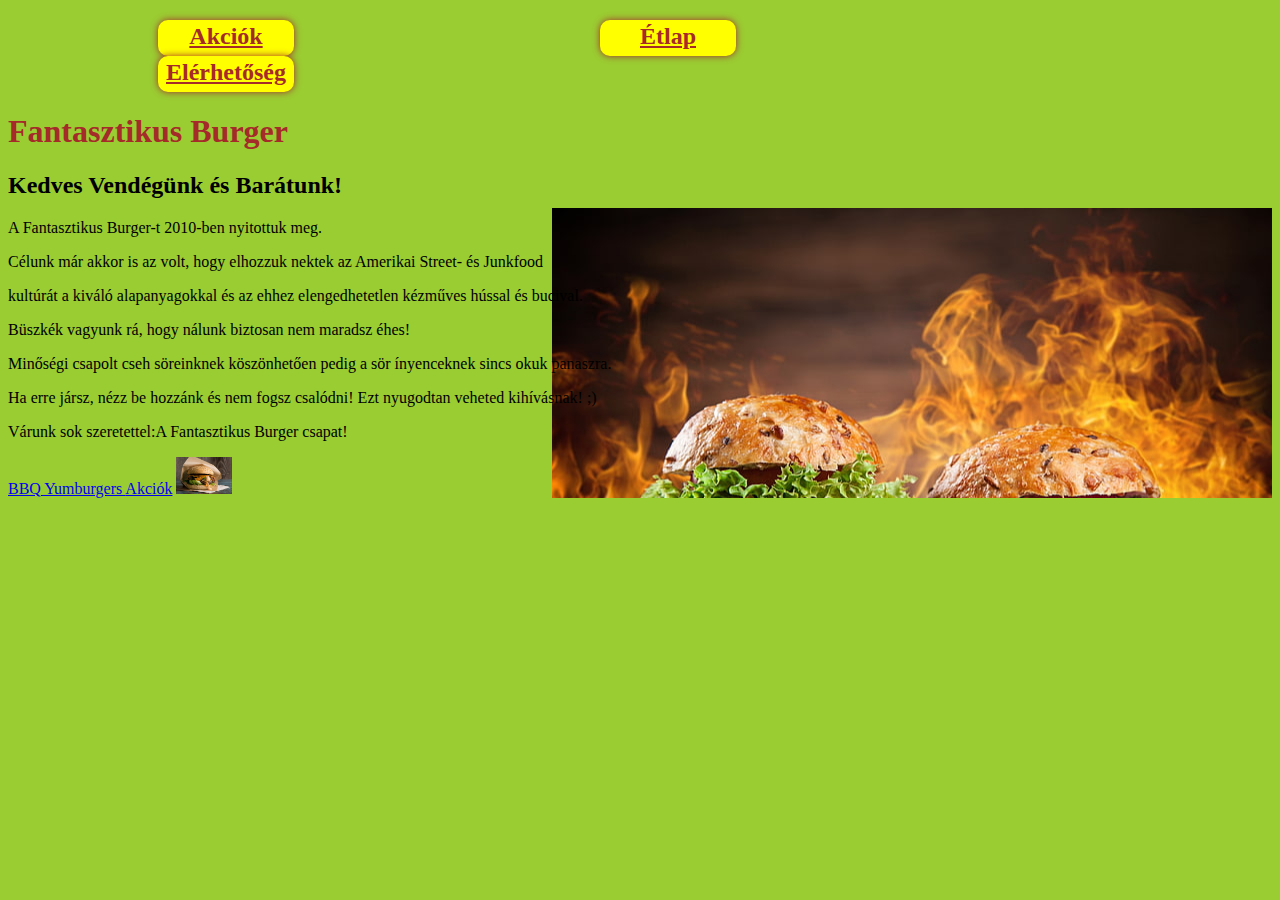
<file: index.html>
<!DOCTYPE html>
<html lang="en">

<head>
    <meta charset="UTF-8">
    <meta name="viewport" content="width=device-width, initial-scale=1.0">
    <title>Egy szuper oldal</title>
    <link rel="stylesheet" href="css/style.css">
    <style>
        body {
          background-image: url(/img/back.jpg);
          background-repeat: no-repeat;
          background-position: right;
         background-attachment: fixed;
          
        }
        </style>
</head>

<body>

    <h2>
        <a class="ez" href="/pages/Akciók.html">Akciók</a>
        <a class="ez" href="/pages/Étlap.html">Étlap</a>
        <a class="ez" href="/Elérhetőség.html">Elérhetőség</a>
    </h2>

    <h1>Fantasztikus Burger</h1>
    

    <h2>Kedves Vendégünk és Barátunk!</h2>
    <p>A Fantasztikus Burger-t 2010-ben nyitottuk meg. </p> 
  <p> Célunk már akkor is az volt, hogy elhozzuk nektek az Amerikai Street- és Junkfood </p>
  <p>  kultúrát a kiváló alapanyagokkal és az ehhez elengedhetetlen kézműves hússal és bucival. </p>
    <p>Büszkék vagyunk rá, hogy nálunk biztosan nem maradsz éhes! </p>
     <p>   Minőségi csapolt cseh söreinknek köszönhetően pedig a sör ínyenceknek sincs okuk panaszra.</p> 
<p>Ha erre jársz, nézz be hozzánk és nem fogsz csalódni! Ezt nyugodtan veheted kihívásnak! ;)</p>
<p>Várunk sok szeretettel:A Fantasztikus Burger csapat!</p>



    <a href="https://www.tasteofhome.com/recipes/bbq-yumburgers/">
        BBQ Yumburgers
    </a>
    <a href="pages/Akciók.html">Akciók</a>
    <a target="blank" href="https://www.tasteofhome.com/recipes/bbq-yumburgers/">
        <img width="56" src="img/hamburger.jpg" alt="tasty burger">
    </a>





</body>

</html>
</file>
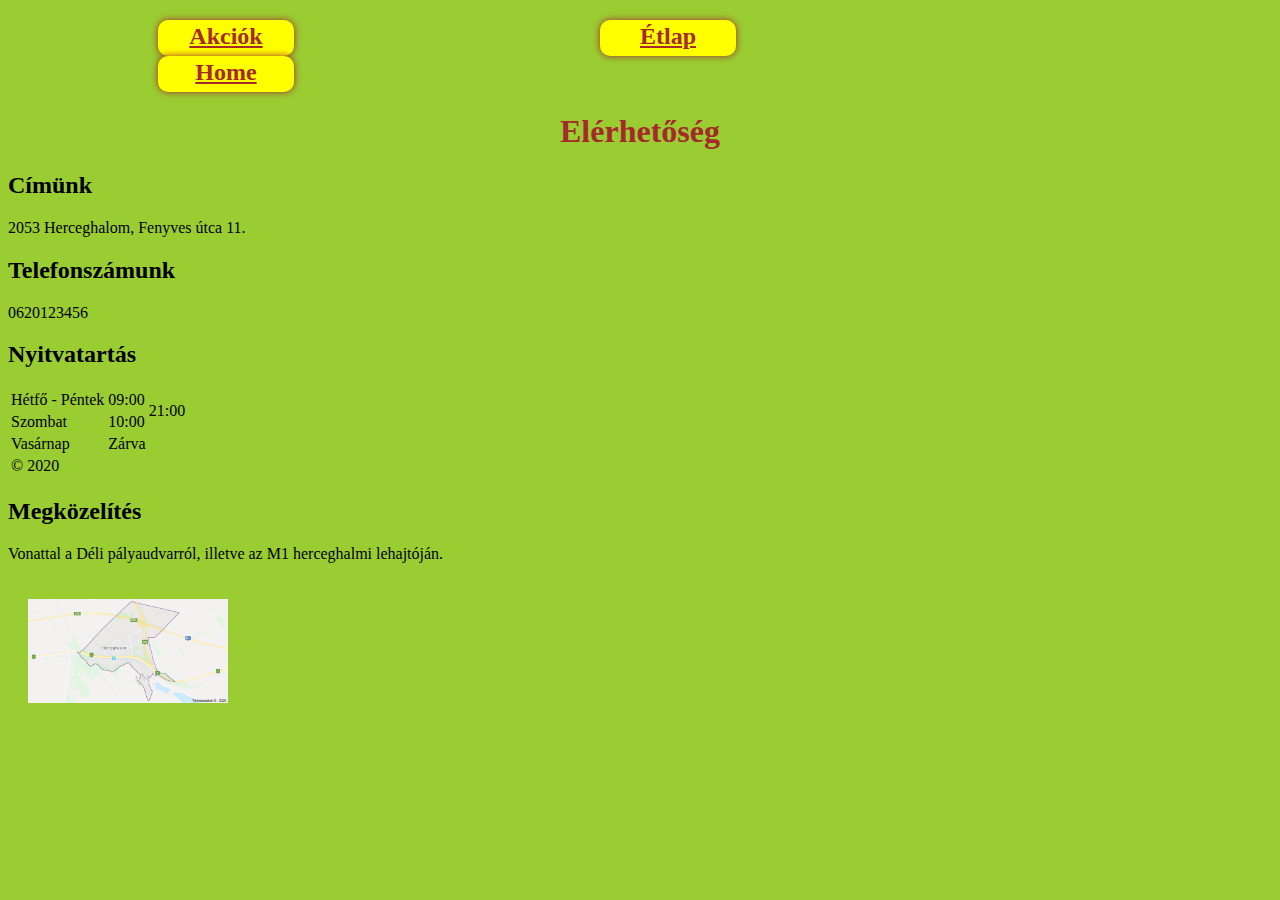
<file: Elérhetőség.html>
<!DOCTYPE html>
<html lang="en">
<head>
    <meta charset="UTF-8">
    <meta name="viewport" content="width=device-width, initial-scale=1.0">
    <title>Document</title>
    
    <link rel="stylesheet" href="css/style.css">

</head>

<body>
    <h2>
        <a class="ez" href="/pages/Akciók.html">Akciók</a>
        <a class="ez" href="/pages/Étlap.html">Étlap</a>
        <a class="ez" href="/index.html">Home</a>
    </h2>

    <h1 class="elérhetőség">Elérhetőség</h1>
    <h2>Címünk</h2>
    <p>2053 Herceghalom,
        Fenyves útca 11.
    </p>
   <h2>Telefonszámunk</h2>
   <p>
       0620123456
   </p>

    <table>
        <h2>Nyitvatartás</h2>
       
        <tbody>
        <tr>
            <td >Hétfő - Péntek</td>
            <td >09:00</td>
            <td  rowspan="2">21:00</td>
        </tr>
        <tr>
            <td>Szombat</td>
            <td>10:00</td> 
        </tr>
        <tr>
            <td >Vasárnap</td>
            <td colspan="2">Zárva</td>
        </tr>
    </tbody>
    <tfoot>
        <tr>
            <td colspan="3">
                &copy 2020 
            </td>
        </tr>
    </tfoot>
    </table>
    <h2>Megközelítés</h2>
    <p>Vonattal a Déli pályaudvarról, illetve az M1 herceghalmi lehajtóján.</p>
    
    <a target="blank" href="https://www.google.com/maps/place/Herceghalom,+2053/@47.4968441,18.7166435,12.96z/data=!4m5!3m4!1s0x476a73365316f353:0x400c4290c1ebf60!8m2!3d47.4979399!4d18.743256">
        <img class= "map" src="img/herceghalom.png" alt="tasty burger">
    </a>
        
    
</body>

</html>
</file>
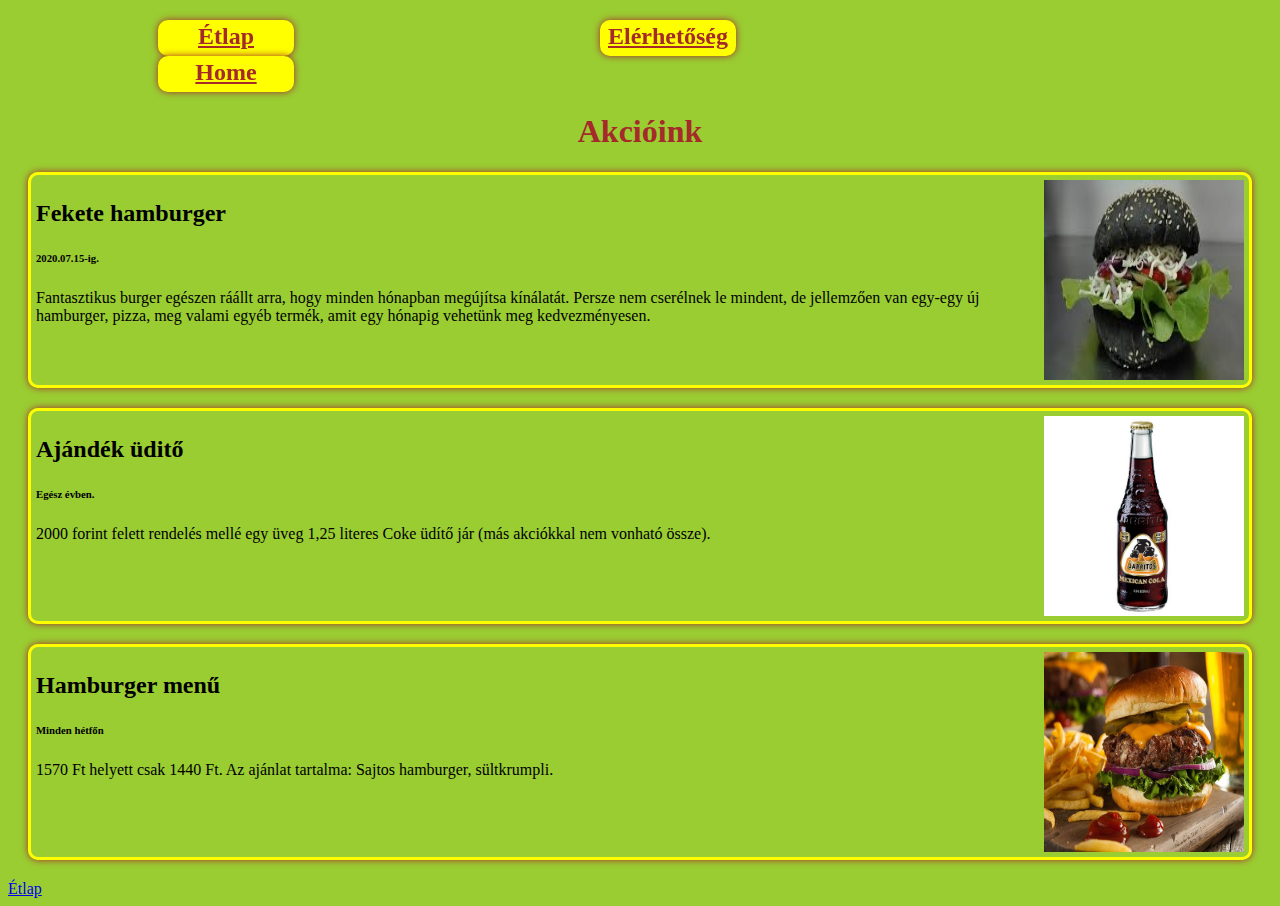
<file: pages/Akciók.html>
<!DOCTYPE html>
<html lang="en">
<head>
    <meta charset="UTF-8">
    <meta name="viewport" content="width=device-width, initial-scale=1.0">
    <title>Document</title>
   <link rel="stylesheet" href="/css/style.css">

</head>
<body>
    <h2>
        <a class="ez" href="/pages/Étlap.html">Étlap</a>
        <a class="ez" href="/Elérhetőség.html">Elérhetőség</a>
        <a class="ez" href="/index.html">Home</a>
        
    </h2>


   <h1 class="akció">Akcióink</h1>  

   <div class="clearfix"> <img class="float" src="/img/fekete hb.jpg" alt="Fekete Hamburger"> 
    <h2>Fekete hamburger</h2>
     <h6>2020.07.15-ig.</h6> 
     <p> Fantasztikus burger egészen ráállt arra, hogy minden hónapban megújítsa kínálatát. Persze nem cserélnek le mindent, de jellemzően van egy-egy új hamburger, pizza, meg valami egyéb termék, amit egy hónapig vehetünk meg kedvezményesen.</p></div>
   

   <div class="clearfix"> <img class="float" src= "/img/üdítő.jpg" alt="Ajándék üdítő"> 
    <h2>Ajándék üditő</h2> 
    <h6>Egész évben.</h6> 
<p>2000 forint felett rendelés mellé egy üveg 1,25 literes Coke üdítő jár (más akciókkal nem vonható össze).</p> </div> 
   
<div class="clearfix"> <img class="float"src="/img/menű.jpg" alt="Menü">
   <h2>Hamburger menű</h2>
   <h6>Minden hétfőn</h6>
   <p>1570 Ft helyett csak 1440 Ft. Az ajánlat tartalma: Sajtos hamburger, sültkrumpli.</p></div>

   


<footer><a href="/pages/Étlap.html">Étlap</a> </footer>
     

</body>
</html>
</file>
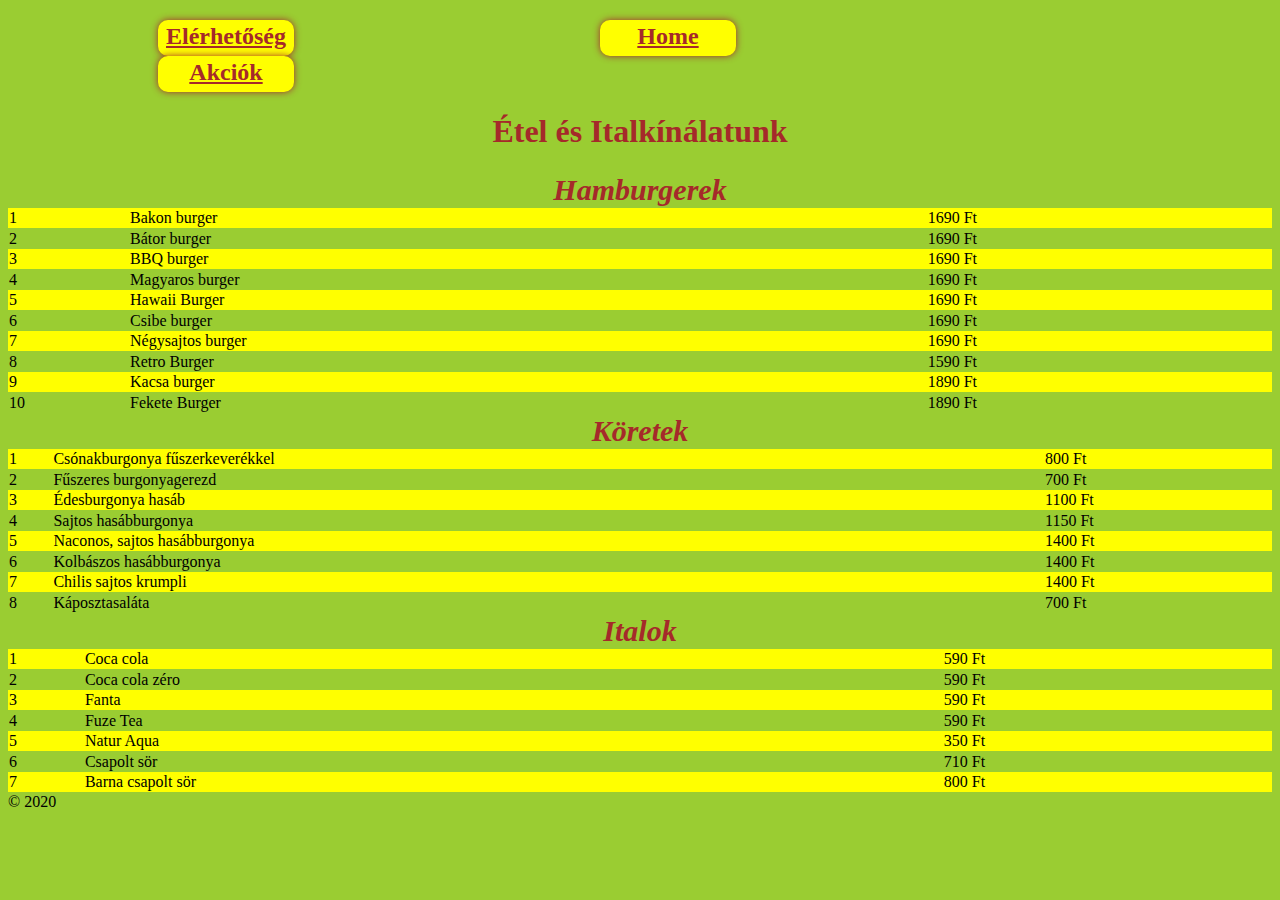
<file: pages/Étlap.html>
<!DOCTYPE html>
<html lang="en">
<head>
    <meta charset="UTF-8">
    <meta name="viewport" content="width=device-width, initial-scale=1.0">
    <title>Document</title>
<link rel="stylesheet" href="/css/style.css">

</head>

<body>
    <h2>
        
        <a class="ez" href="/Elérhetőség.html">Elérhetőség</a>
        <a class="ez" href="/index.html">Home</a>
        <a class="ez" href="/pages/Akciók.html">Akciók</a>
    </h2>

    <h1 class="kínálat">Étel és Italkínálatunk</h1>

    <table id="étlap">
        <thead>
            <tr>
                <th colspan="3">Hamburgerek</th>
            </tr>
        </thead>

        <tbody id="étlap1">
            <tr>
                <td>1</td>
                <td>Bakon burger</td>
                <td>1690 Ft</td>
            </tr>
            <tr>
                <td>2</td>
                <td>Bátor burger </td>
                <td>1690 Ft</td>
            </tr>
            <tr>
                <td>3</td>
                <td>BBQ burger </td>
                <td>1690 Ft</td>
            </tr>
            <tr>
                <td>4</td>
                <td>Magyaros burger</td>
                <td>1690 Ft</td>
            </tr>
            <tr>
                <td>5</td>
                <td>Hawaii Burger</td>
                <td>1690 Ft</td>
            </tr>
            <tr>
                <td>6</td>
                <td>Csibe burger </td>
                <td>1690 Ft</td>
            </tr>
            <tr>
                <td>7</td>
                <td>Négysajtos burger</td>
                <td>1690 Ft</td>
            </tr>
            <tr>
                <td>8</td>
                <td> Retro Burger</td>
                <td>1590 Ft</td>
            </tr>
            <tr>
                <td>9</td>
                <td>Kacsa burger</td>
                <td>1890 Ft</td>
            </tr>
            <tr>
                <td>10</td>
                <td>Fekete Burger</td>
                <td>1890 Ft</td>
            </tr>
        </tbody>
    </table>
    <table id="étlap">
        <thead>
            <tr>
                <th colspan="3">Köretek</th>
            </tr>
        </thead>
        <tbody id="étlap2">
            
            <tr>
                <td>1</td>
                <td>Csónakburgonya fűszerkeverékkel </td>
                <td>800 Ft</td>
            </tr>
            <tr>
                <td>2</td>
                <td>Fűszeres burgonyagerezd</td>
                <td>700 Ft</td>
            </tr>
            <tr>
                <td>3</td>
                <td>Édesburgonya hasáb</td>
                <td>1100 Ft</td>
            </tr>
            <tr>
                <td>4</td>
                <td>Sajtos hasábburgonya</td>
                <td>1150 Ft</td>
            </tr>
            <tr>
                <td>5</td>
                <td>Naconos, sajtos hasábburgonya</td>
                <td>1400 Ft</td>
            </tr>
            <tr>
                <td>6</td>
                <td>Kolbászos hasábburgonya</td>
                <td>1400 Ft</td>
            </tr>
            <tr>
                <td>7</td>
                <td>Chilis sajtos krumpli</td>
                <td>1400 Ft</td>
            </tr>
            <tr>
                <td>8</td>
                <td>Káposztasaláta</td>
                <td>700 Ft</td>
            </tr>

        </tbody>
    </table>
<table id="étlap">
    <thead>
        <tr>
            <th colspan="3">Italok</th>
        </tr>
    </thead>
    <tbody id="étlap3">
        <tr>
            <td>1</td>
            <td>Coca cola</td>
            <td>590 Ft</td>
        </tr>
        <tr>
            <td>2</td>
            <td>Coca cola zéro</td>
            <td>590 Ft</td>
        </tr>
        <tr>
            <td>3</td>
            <td>Fanta</td>
            <td>590 Ft</td>
        </tr>
        <tr>
            <td>4</td>
            <td>Fuze Tea</td>
            <td>590 Ft</td>
        </tr>
        <tr>
            <td>5</td>
            <td>Natur Aqua</td>
            <td>350 Ft</td>
        </tr>
        <tr>
            <td>6</td>
            <td>Csapolt sör</td>
            <td>710 Ft</td>
        </tr>
        <tr>
            <td>7</td>
            <td>Barna csapolt sör</td>
            <td>800 Ft</td>
        </tr>
    </tbody>
</table>
        <tfoot>
            <tr>
                <td colspan="3">
                    &copy 2020
                </td>
            </tr>
        </tfoot>
   
</body>

</html>
</file>
<file: css/style.css>
@font-face {
    font-family: OpenSand sans-serif;
    src: url(/css/fonts/OpenSans/OpenSans-Regular.ttf);
}
@font-face {
    font-family: Roboto sans-serif;
    src: url(/css/fonts/Roboto/Roboto-Regular.ttf);
}
th {
    color:brown; 
    font-family: "Roboto";
    font-style: italic;
    font-size: 30px;
    
}
h1 {
    color:brown;
    font-family: "OpenSand";
}
.map { 
    width: 200px;
    margin: 20px;
    float: left;
}
h2 {
    font-family: "Roboto";
}
h6 {
    font-family: "Roboto";
}
p {
    font-family: "Roboto";
    margin: 10 10;
}
td {
    font-family: "Roboto";
}
html {
background-color: yellowgreen;
}
.akció {
    text-align: center;

}
.kínálat {
    text-align: center;
}
.elérhetőség {
    text-align: center;  
}
.főcím {
    text-align: center;
}
 

.ez {
    display: inline-block;
   width: 130px;
   height: 30px;
   border: solid; 
   background: yellow;
   margin-right: 150px;
   margin-left: 150px;
   border-color: yellow;
   border-radius: 10px;
   box-shadow: 0 0 7px brown;
   color: brown;
   text-align: center;
   position: sticky;
   position: -webkit-sticky;
   top: 0;

  
}
a:hover {
    background-color: yellowgreen;
}
#étlap1 tr:nth-child(odd){
    background-color: yellow;
    padding: 10px;
    border-bottom: 1px solid yellowgreen;
    text-align: left;
    width: 100%;
    border-collapse: collapse;
    
 }
#étlap2 tr:nth-child(odd) {
        background-color: yellow;
        padding: 10px;
        border-bottom: 1px solid yellowgreen;
        text-align: left;
        width: 100%;
    border-collapse: collapse;
    }
#étlap3 tr:nth-child(odd) {
            background-color: yellow;
            padding: 10px;
            border-bottom: 1px solid yellowgreen;
            text-align: left;  
            width: 100%;
            border-collapse: collapse;  
}
#étlap {
    width: 100%;
    border-collapse: collapse;
}
.float {
    float: right;
    margin-left: 15px;
    width: 200px;
    height: 200px;
    overflow: auto;
}
.clearfix {
    
    border: solid yellow;
    overflow: auto;
    
}
div {
    border: 3px solid yellow;
    padding: 5px;
    border-radius: 10px;
    box-shadow: 0 0 7px brown;
    margin: 20px 20px;
}
#első {
   
   
    
}
</file>
